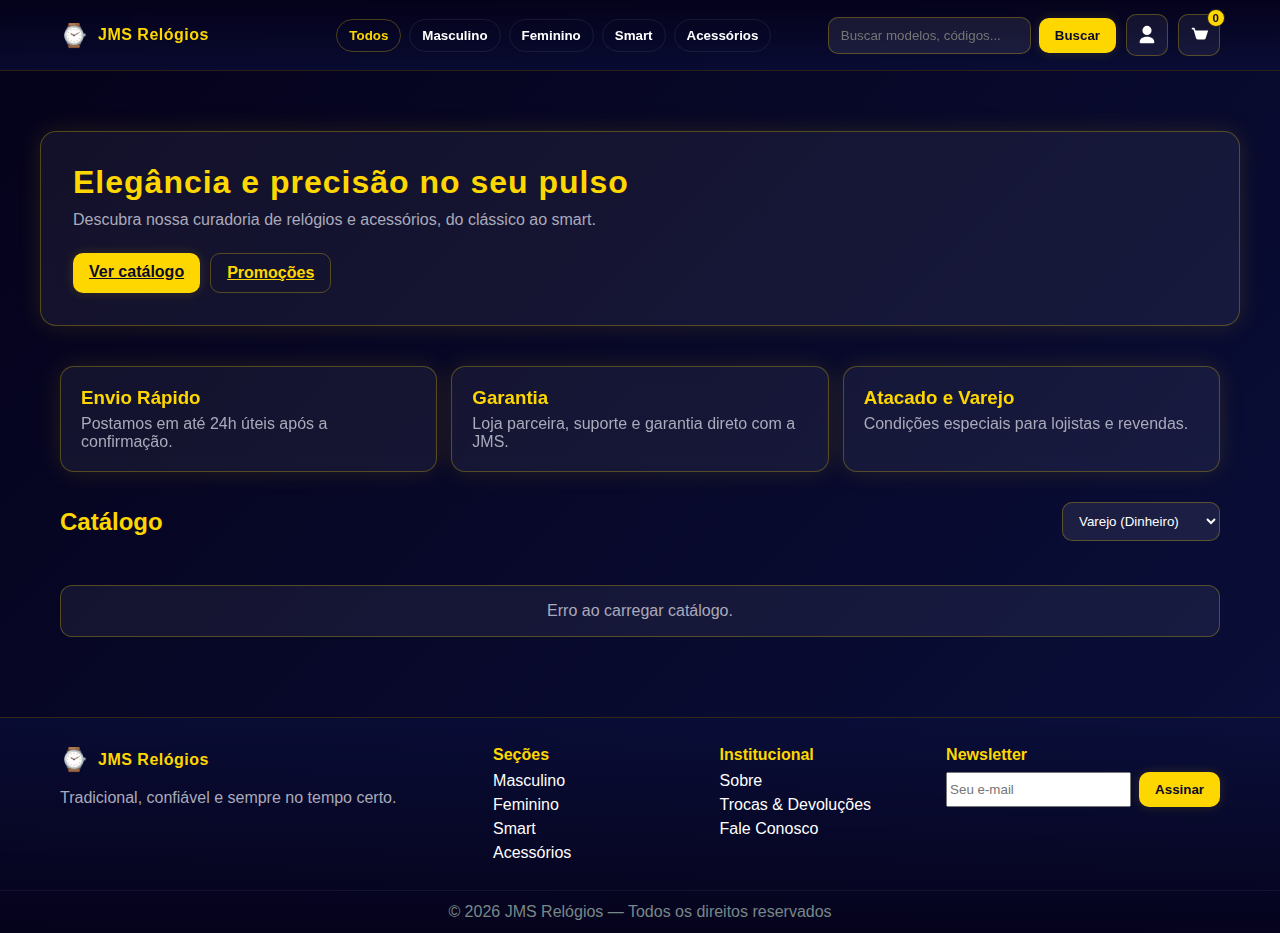
<file: index.html>
<!DOCTYPE html>
<html lang="pt-BR">
<head>
  <meta charset="UTF-8" />
  <meta name="viewport" content="width=device-width, initial-scale=1.0"/>
  <title>JMS Relógios — Catálogo</title>
  <link rel="stylesheet" href="css/store.css"/>
</head>
<body>
  <!-- Header -->
  <header class="site-header">
    <div class="header-inner">
      <a href="/" class="brand">
        <span class="brand-mark">⌚</span>
        <span class="brand-name">JMS Relógios</span>
      </a>

      <nav class="main-nav" aria-label="Seções">
        <button class="nav-link" data-section="todos" aria-current="page">Todos</button>
        <button class="nav-link" data-section="masculino">Masculino</button>
        <button class="nav-link" data-section="feminino">Feminino</button>
        <button class="nav-link" data-section="smart">Smart</button>
        <button class="nav-link" data-section="acessorios">Acessórios</button>
      </nav>

      <div class="header-actions">
        <div class="search">
          <input id="searchInput" type="search" placeholder="Buscar modelos, códigos..." aria-label="Buscar"/>
          <button id="searchBtn" class="btn-gold">Buscar</button>
        </div>

        <button class="icon-btn" id="btnAccount" title="Minha conta" aria-label="Minha conta">
          <!-- user icon -->
          <svg viewBox="0 0 24 24" width="22" height="22" fill="currentColor" aria-hidden="true">
            <path d="M12 12a5 5 0 1 0-5-5 5 5 0 0 0 5 5Zm0 2c-5.33 0-8 2.67-8 6a1 1 0 0 0 1 1h14a1 1 0 0 0 1-1c0-3.33-2.67-6-8-6Z"/>
          </svg>
        </button>

        <button class="icon-btn cart" id="btnCart" title="Carrinho" aria-label="Carrinho">
          <!-- cart icon -->
          <svg viewBox="0 0 24 24" width="22" height="22" fill="currentColor" aria-hidden="true">
            <path d="M7 4h-2a1 1 0 0 0 0 2h1l2.68 9.39A2 2 0 0 0 10.6 17h6.78a2 2 0 0 0 1.92-1.44L22 7H8.21"/>
          </svg>
          <span id="cartQty" class="badge">0</span>
        </button>
      </div>
    </div>
  </header>

  <!-- Hero / Seções iniciais -->
  <section class="hero">
    <div class="hero-content">
      <h1>Elegância e precisão no seu pulso</h1>
      <p>Descubra nossa curadoria de relógios e acessórios, do clássico ao smart.</p>
      <div class="hero-cta">
        <a href="#catalogo" class="btn-gold">Ver catálogo</a>
        <a href="#" class="btn-ghost">Promoções</a>
      </div>
    </div>
  </section>

  <!-- Destaques rápidos -->
  <section class="highlights">
    <article class="card-glass">
      <h3>Envio Rápido</h3>
      <p>Postamos em até 24h úteis após a confirmação.</p>
    </article>
    <article class="card-glass">
      <h3>Garantia</h3>
      <p>Loja parceira, suporte e garantia direto com a JMS.</p>
    </article>
    <article class="card-glass">
      <h3>Atacado e Varejo</h3>
      <p>Condições especiais para lojistas e revendas.</p>
    </article>
  </section>

  <!-- Catálogo -->
  <main id="catalogo" class="catalog">
    <div class="catalog-head">
      <h2>Catálogo</h2>
      <span id="resultCount" class="muted"></span>
      <div class="filters">
        <select id="priceMode" class="select">
          <option value="varejo-dinheiro">Varejo (Dinheiro)</option>
          <option value="varejo-cartao">Varejo (Cartão)</option>
          <option value="atacado-dinheiro">Atacado (Dinheiro)</option>
          <option value="atacado-cartao">Atacado (Cartão)</option>
        </select>
      </div>
    </div>

    <div id="gridProdutos" class="grid"></div>
    <div id="emptyState" class="empty hidden">
      Nada encontrado. Tente outro termo ou seção.
    </div>
  </main>

  <!-- Footer -->
  <footer class="site-footer">
    <div class="footer-grid">
      <div class="footer-brand">
        <div class="brand">
          <span class="brand-mark">⌚</span>
          <span class="brand-name">JMS Relógios</span>
        </div>
        <p class="muted">Tradicional, confiável e sempre no tempo certo.</p>
      </div>

      <div>
        <h4>Seções</h4>
        <ul class="footer-list">
          <li><a href="#" data-section="masculino" class="footer-link">Masculino</a></li>
          <li><a href="#" data-section="feminino" class="footer-link">Feminino</a></li>
          <li><a href="#" data-section="smart" class="footer-link">Smart</a></li>
          <li><a href="#" data-section="acessorios" class="footer-link">Acessórios</a></li>
        </ul>
      </div>

      <div>
        <h4>Institucional</h4>
        <ul class="footer-list">
          <li><a href="#" class="footer-link">Sobre</a></li>
          <li><a href="#" class="footer-link">Trocas & Devoluções</a></li>
          <li><a href="#" class="footer-link">Fale Conosco</a></li>
        </ul>
      </div>

      <div>
        <h4>Newsletter</h4>
        <form id="newsForm" class="newsletter">
          <input type="email" placeholder="Seu e-mail" aria-label="Seu e-mail" required/>
          <button class="btn-gold" type="submit">Assinar</button>
        </form>
      </div>
    </div>

    <div class="footer-bottom">
      © <span id="year"></span> JMS Relógios — Todos os direitos reservados
    </div>
  </footer>

  <script src="js/store.js"></script>
</body>
</html>
</file>
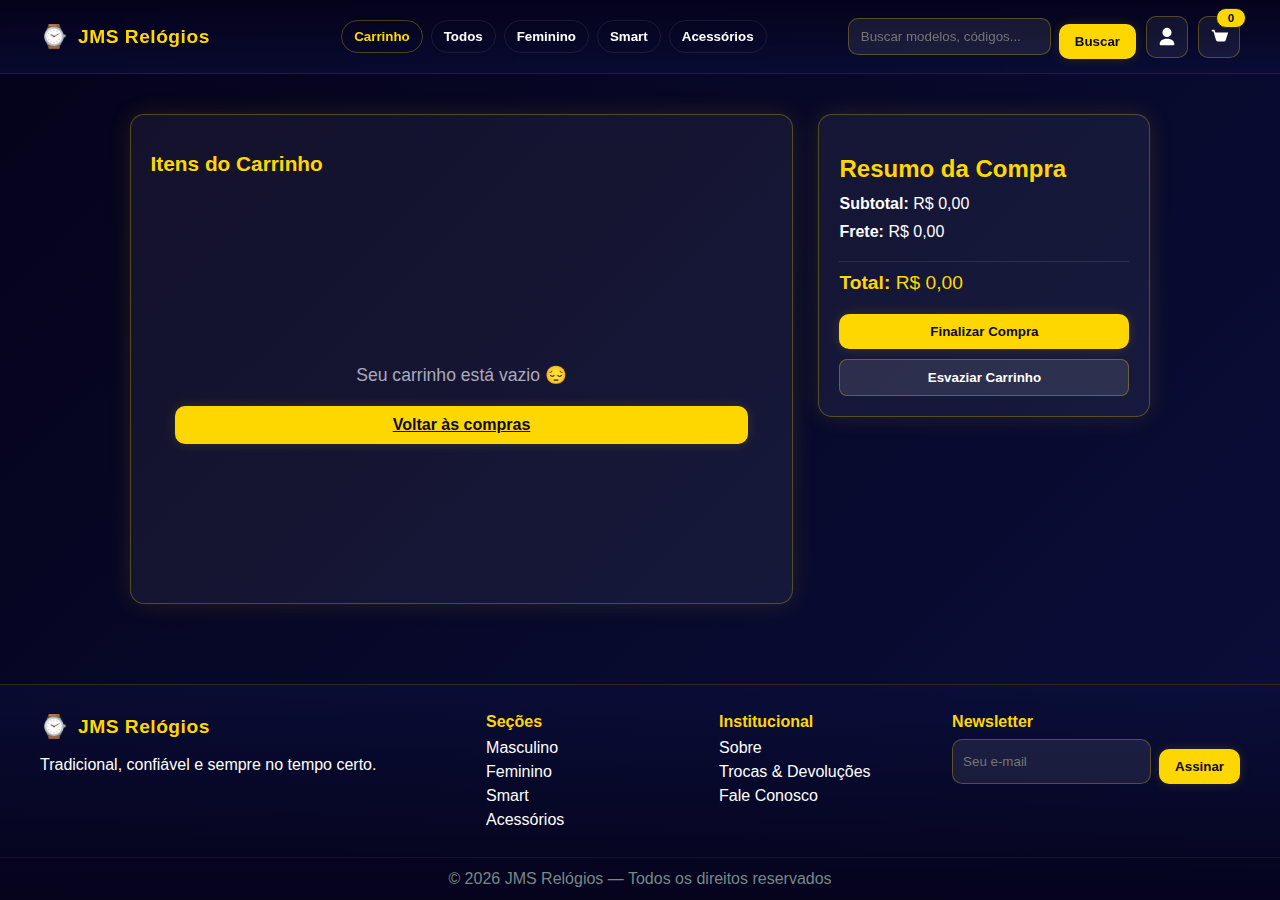
<file: carrinho.html>
<!DOCTYPE html>
<html lang="pt-BR">
<head>
  <meta charset="UTF-8" />
  <meta name="viewport" content="width=device-width, initial-scale=1.0"/>
  <title>Meu Carrinho — JMS Relógios</title>
  <link rel="stylesheet" href="css/carrinho.css"/>
  <script src="https://sdk.mercadopago.com/js/v2"></script>
</head>
<body>

  <!-- ======== HEADER (MESMO DO CATÁLOGO) ======== -->
  <header class="site-header">
    <div class="header-inner">
      <a href="index.html" class="brand">
        <span class="brand-mark">⌚</span>
        <span class="brand-name">JMS Relógios</span>
      </a>

      <nav class="main-nav" aria-label="Seções">
        <button class="nav-link" data-section="todos" aria-current="page">Carrinho</button>
        <button class="nav-link" data-section="masculino"><a href="index.html">Todos</a></button>
        <button class="nav-link" data-section="feminino">Feminino</button>
        <button class="nav-link" data-section="smart">Smart</button>
        <button class="nav-link" data-section="acessorios">Acessórios</button>
      </nav>

      <div class="header-actions">
        <div class="search">
          <input id="searchInput" type="search" placeholder="Buscar modelos, códigos..." aria-label="Buscar"/>
          <button id="searchBtn" class="btn-gold">Buscar</button>
        </div>

        <button class="icon-btn" id="btnAccount" title="Minha conta" aria-label="Minha conta">
          <svg viewBox="0 0 24 24" width="22" height="22" fill="currentColor" aria-hidden="true">
            <path d="M12 12a5 5 0 1 0-5-5 5 5 0 0 0 5 5Zm0 2c-5.33 0-8 2.67-8 6a1 1 0 0 0 1 1h14a1 1 0 0 0 1-1c0-3.33-2.67-6-8-6Z"/>
          </svg>
        </button>

        <button class="icon-btn cart" id="btnCart" title="Carrinho" aria-label="Carrinho">
          <svg viewBox="0 0 24 24" width="22" height="22" fill="currentColor" aria-hidden="true">
            <path d="M7 4h-2a1 1 0 0 0 0 2h1l2.68 9.39A2 2 0 0 0 10.6 17h6.78a2 2 0 0 0 1.92-1.44L22 7H8.21"/>
          </svg>
          <span id="cartQty" class="badge">0</span>
        </button>
      </div>
    </div>
  </header>

  <!-- ======== CONTEÚDO DO CARRINHO ======== -->
  <main class="cart-container">
    <!-- LISTA DE ITENS -->
    <section class="cart-left">
      <h2 class="cart-title">Itens do Carrinho</h2>
      <div id="cartList" class="cart-list"></div>

      <div id="cartEmpty" class="cart-empty hidden">
        <p>Seu carrinho está vazio 😔</p>
        <a href="index.html" class="btn-gold">Voltar às compras</a>
      </div>

      <div class="back-shop">
        <a href="index.html" class="btn-ghost">← Continuar Comprando</a>
      </div>
    </section>

    <!-- RESUMO E FRETE -->
    <aside class="cart-summary">
      <h2>Resumo da Compra</h2>

      <div class="frete-section">
        <h3>Calcular Frete</h3>
        <input type="text" id="cepInput" placeholder="Digite seu CEP" maxlength="9">
        <button id="btnFrete" class="btn-gold small">Calcular</button>
        <p id="freteInfo" class="muted"></p>
      </div>

      <p><strong>Subtotal:</strong> <span id="subtotal">R$ 0,00</span></p>
      <p><strong>Frete:</strong> <span id="frete">R$ 0,00</span></p>
      <p class="total"><strong>Total:</strong> <span id="total">R$ 0,00</span></p>

      <button id="finalizarCompra" class="btn-gold">Finalizar Compra</button>
      <button id="limparCarrinho" class="btn-ghost">Esvaziar Carrinho</button>
    </aside>
  </main>

  <!-- ESCOLHA DE ENTREGA OU RETIRADA -->
<section id="tipoEntregaSection" class="entrega-section" style="display: none;">
  <div class="sessEntre">
    <h2>Escolha o Tipo de Recebimento</h2>
    <p>Selecione uma das opções abaixo:</p>

    <div class="opcoes-entrega">
      <button id="btnEntregaDomicilio" class="btn-gold">🚚 Entrega em Domicílio<br><small>(possui custo de frete)</small></button>
      <button id="btnRetirarLoja" class="btn-ghost">🏬 Retirar na Loja<br><small>(grátis)</small></button>
    </div>
  </div>
</section>


<!-- NOVA DIV DE ENDEREÇO COMPLETA -->
<section id="enderecoSection" class="endereco-section" style="display: none;">
  <h2>Endereço de Entrega</h2>

  <form id="formEndereco">
    <!-- CEP -->
    <div class="form-group">
      <label for="enderecoCep">CEP</label>
      <input type="text" id="enderecoCep" readonly>
    </div>

    <!-- Nome e Telefone -->
    <div class="form-row">
      <div class="form-group half">
        <label for="enderecoNome">Nome</label>
        <input type="text" id="enderecoNome" placeholder="Nome completo" required>
      </div>

      <div class="form-group half">
        <label for="enderecoTelefone">Telefone</label>
        <input type="tel" id="enderecoTelefone" placeholder="(DDD) 99999-9999" maxlength="15" required>
      </div>
    </div>

    <!-- Rua e Número -->
    <div class="form-row">
      <div class="form-group half">
        <label for="enderecoRua">Rua</label>
        <input type="text" id="enderecoRua" readonly>
      </div>

      <div class="form-group half">
        <label for="enderecoNumero">Número</label>
        <input type="text" id="enderecoNumero" placeholder="Ex: 123" required>
      </div>
    </div>

    <!-- Bairro e Cidade -->
    <div class="form-row">
      <div class="form-group half">
        <label for="enderecoBairro">Bairro</label>
        <input type="text" id="enderecoBairro" readonly>
      </div>

      <div class="form-group half">
        <label for="enderecoCidade">Cidade</label>
        <input type="text" id="enderecoCidade" readonly>
      </div>
    </div>

    <!-- Estado e Complemento -->
    <div class="form-row">
      <div class="form-group half">
        <label for="enderecoEstado">Estado</label>
        <input type="text" id="enderecoEstado" readonly>
      </div>

      <div class="form-group half">
        <label for="enderecoComplemento">Complemento</label>
        <input type="text" id="enderecoComplemento" placeholder="Apartamento, bloco, referência..." required>
      </div>
    </div>

    <button type="button" id="confirmarEndereco" class="btn-gold">Confirmar Endereço</button>
  </form>
</section>

<!-- FORMA DE PAGAMENTO -->
<section id="pagamentoSection" class="pagamento-section" style="display:none;">
  <div class="pagDiv">
 <h2>💳 Escolha a Forma de Pagamento</h2>
  <p class="pagamento-sub">Selecione uma opção para ver o valor final.</p>

  <div class="pagamento-opcoes">
    <label class="pay-option" data-method="pix" tabindex="0">
      <input type="radio" name="formaPagamento" id="payPix" value="pix" />
      <div class="pay-icon">⚡</div>
      <div class="pay-title">PIX à vista</div>
      <div class="pay-desc">Confirmação rápida</div>
    </label>

    <label class="pay-option" data-method="cartao" tabindex="0">
      <input type="radio" name="formaPagamento" id="payCartao" value="cartao" />
      <div class="pay-icon">💳</div>
      <div class="pay-title">Cartão de crédito</div>
      <div class="pay-desc">Parcelamento em até 12x*</div>
    </label>
  </div>

  <div id="boxParcelas" class="parcelas" style="display:none;">
    <label for="selectParcelas">Parcelar em:</label>
    <select id="selectParcelas">
      <option value="1">1x (à vista no cartão)</option>
      <option value="2">2x</option>
      <option value="3">3x</option>
      <option value="4">4x</option>
    </select>
    <p id="previewParcelas" class="muted"></p>
  </div>

  <div class="pagamento-total">
    <p><strong>Total a pagar:</strong> <span id="totalPagamento">—</span></p>
  </div>

  <div class="pagamento-actions">
    <button id="confirmarPagamento" class="btn-gold" disabled>Continuar para Resumo</button>
    <small class="muted">*Simulação de parcelas sem juros (exibição). Cobrança real ocorre no gateway.</small>
  </div>
  </div>

</section>

<!-- RESUMO FINAL DO PEDIDO -->
<!-- RESUMO FINAL DO PEDIDO -->
<section id="resumoPedidoSection" class="resumo-section" style="display: none;">
  <h2>📦 Resumo do Pedido</h2>

  <div id="resumoDadosCliente" class="resumo-box"></div>
  <div id="resumoEndereco" class="resumo-box"></div>
  <div id="resumoPagamento" class="resumo-box"></div>
  <div id="resumoItens" class="resumo-box"></div>

  <p class="resumo-total"><strong>Total Final:</strong> <span id="resumoTotal"></span></p>

  <!-- 🔹 NOVO CAMPO DE TELEFONE -->
  <div class="form-group resumo-box">
    <label for="telefoneResumo"><strong>📞 Telefone para Contato</strong></label>
    <input type="tel" id="telefoneResumo" placeholder="(DDD) 99999-9999" maxlength="15" required style="padding:10px; border-radius:8px; width:100%; border:1px solid rgba(255,255,255,0.2); background:#0b0b0b; color:#fff;">
    <p id="telefoneAviso" style="color:#ff6666; font-size:0.9rem; display:none; margin-top:4px;">Digite um número válido</p>
  </div>

  <button id="btnConcluirPedido" type="button" class="btn-gold" disabled>Concluir Pedido</button>
</section>

<div id="wallet_container"></div>


  <!-- ======== FOOTER (MESMO DO CATÁLOGO) ======== -->
  <footer class="site-footer">
    <div class="footer-grid">
      <div class="footer-brand">
        <div class="brand">
          <span class="brand-mark">⌚</span>
          <span class="brand-name">JMS Relógios</span>
        </div>
        <p class="muted">Tradicional, confiável e sempre no tempo certo.</p>
      </div>

      <div>
        <h4>Seções</h4>
        <ul class="footer-list">
          <li><a href="#" data-section="masculino" class="footer-link">Masculino</a></li>
          <li><a href="#" data-section="feminino" class="footer-link">Feminino</a></li>
          <li><a href="#" data-section="smart" class="footer-link">Smart</a></li>
          <li><a href="#" data-section="acessorios" class="footer-link">Acessórios</a></li>
        </ul>
      </div>

      <div>
        <h4>Institucional</h4>
        <ul class="footer-list">
          <li><a href="#" class="footer-link">Sobre</a></li>
          <li><a href="#" class="footer-link">Trocas & Devoluções</a></li>
          <li><a href="#" class="footer-link">Fale Conosco</a></li>
        </ul>
      </div>

      <div>
        <h4>Newsletter</h4>
        <form id="newsForm" class="newsletter">
          <input type="email" placeholder="Seu e-mail" aria-label="Seu e-mail" required/>
          <button class="btn-gold" type="submit">Assinar</button>
        </form>
      </div>
    </div>

    <div class="footer-bottom">
      © <span id="year"></span> JMS Relógios — Todos os direitos reservados
    </div>
  </footer>

  <script src="js/carrinho.js"></script>
</body>
</html>
</file>
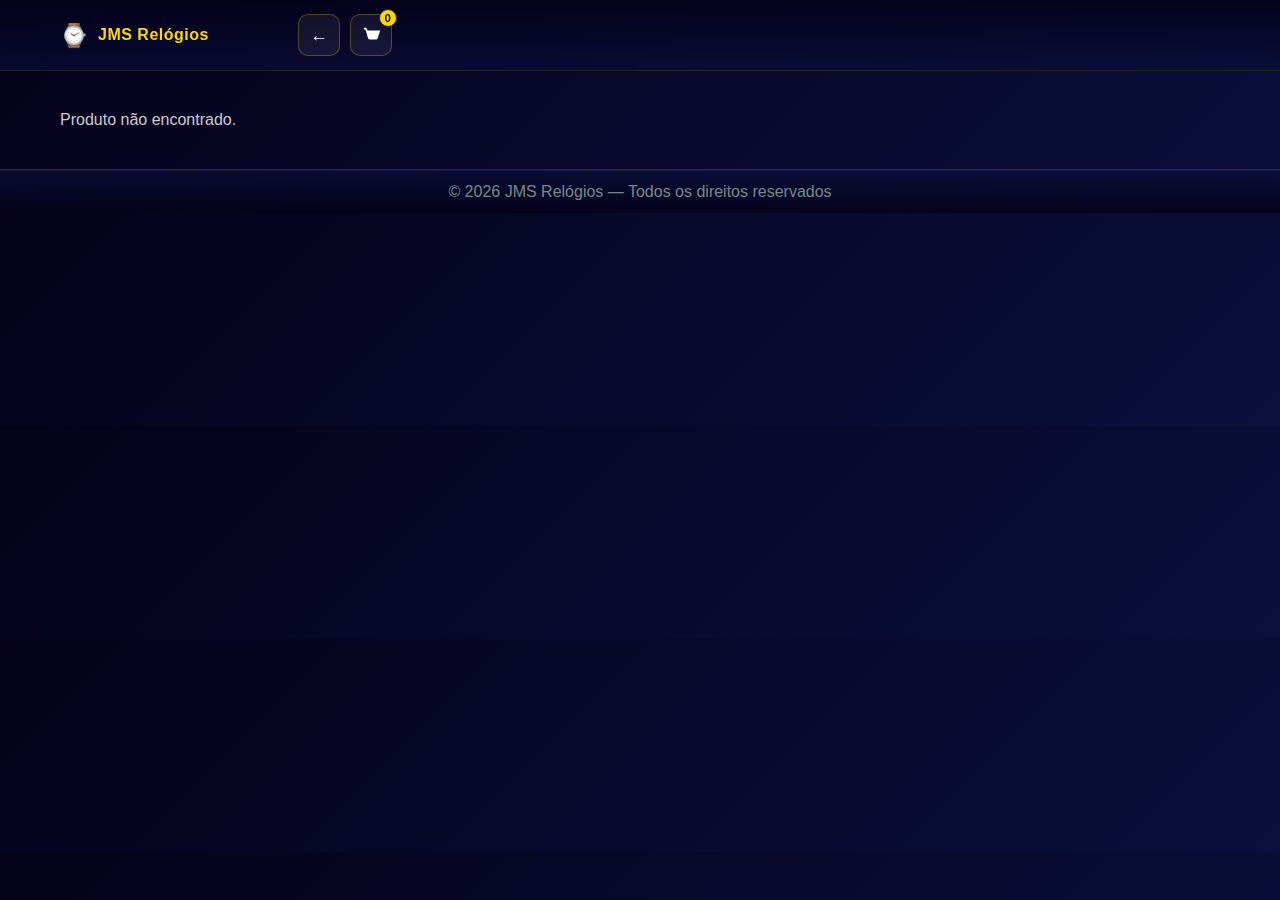
<file: product.html>
<!DOCTYPE html>
<html lang="pt-BR">
<head>
  <meta charset="UTF-8" />
  <meta name="viewport" content="width=device-width, initial-scale=1.0"/>
  <title>Produto - JMS Relógios</title>
  <link rel="stylesheet" href="css/store.css">
</head>
<body>
  <!-- Header -->
  <header class="site-header">
    <div class="header-inner">
      <a href="index.html" class="brand">
        <span class="brand-mark">⌚</span>
        <span class="brand-name">JMS Relógios</span>
      </a>

      <div class="header-actions">
        <button class="icon-btn" id="btnBack" title="Voltar" aria-label="Voltar">←</button>
        <button class="icon-btn cart" id="btnCart" title="Carrinho" aria-label="Carrinho">
          <svg viewBox="0 0 24 24" width="22" height="22" fill="currentColor" aria-hidden="true">
            <path d="M7 4h-2a1 1 0 0 0 0 2h1l2.68 9.39A2 2 0 0 0 10.6 17h6.78a2 2 0 0 0 1.92-1.44L22 7H8.21"/>
          </svg>
          <span id="cartQty" class="badge">0</span>
        </button>
      </div>
    </div>
  </header>

  <!-- Produto -->
  <main class="product-page">
    <section class="product-view">
      <div class="product-img">
        <img id="productImage" src="" alt="Imagem do produto">
      </div>

      <div class="product-info">
        <h1 id="productName"></h1>
        <div class="code" id="productCode"></div>

        <div id="rating" class="rating">⭐⭐⭐⭐☆ <span class="muted">(45 avaliações)</span></div>

        <p id="productDesc" class="description"></p>
        <button id="toggleDesc" class="btn-ghost small">Ver mais</button>

        <div class="price-box">
          <h3>💰 Preço</h3>
          <p><strong>Varejo:</strong> <span id="priceVarejo"></span></p>
          <p><strong>Atacado:</strong> <span id="priceAtacado"></span></p>
          <small class="muted">Acima de <strong>5 unidades</strong> sai preço de atacado.</small>
        </div>

        <div class="actions">
          <label>Quantidade</label>
          <input type="number" id="qtyInput" value="1" min="1" max="99">
          <button id="addToCart" class="btn-gold">Adicionar ao Carrinho</button>
        </div>
      </div>
    </section>

    <!-- Info adicional -->
    <section class="extra-info">
      <h2>Detalhes Técnicos</h2>
      <ul>
        <li>Marca: JMS</li>
        <li>Garantia: 12 meses</li>
        <li>Disponibilidade: Imediata</li>
        <li>Envio: Correios e Transportadora</li>
      </ul>
    </section>

    <!-- Produtos relacionados -->
    <section class="related">
      <h2>Você também pode gostar</h2>
      <div id="relatedGrid" class="grid"></div>
    </section>
  </main>

  <footer class="site-footer">
    <div class="footer-bottom">
      © <span id="year"></span> JMS Relógios — Todos os direitos reservados
    </div>
  </footer>

  <script src="js/product.js"></script>
</body>
</html>
</file>
<file: css/store.css>
/* ======== BASE inspirada no seu login ======== */
:root{
  --bg1:#05021a; --bg2:#0a0f3b;
  --gold:#FFD700; --gold-2:#ffea00;
  --text:#fff; --muted:#aab; --card:rgba(255,255,255,0.06);
  --border:rgba(255,215,0,0.28);
  --shadow:0 0 25px rgba(255,215,0,0.12);
}

*{box-sizing:border-box}
body{
  font-family:"Poppins",sans-serif;
  background:linear-gradient(135deg,var(--bg1),var(--bg2));
  color:var(--text);
  margin:0;
}

/* Reutilizáveis */
.btn-gold{
  background:var(--gold); color:#0b0b2b;
  border:none; border-radius:10px; padding:10px 16px;
  font-weight:700; cursor:pointer; transition:.25s;
  box-shadow:0 0 12px rgba(255,215,0,.15);
}
.btn-gold:hover{ background:var(--gold-2); transform:translateY(-1px) }
.btn-ghost{
  background:transparent; color:var(--gold); border:1px solid var(--border);
  border-radius:10px; padding:10px 16px; font-weight:600; cursor:pointer; transition:.25s;
}
.btn-ghost:hover{ background:rgba(255,255,255,.06) }

.icon-btn{
  background:rgba(255,255,255,.06);
  border:1px solid var(--border);
  color:var(--text);
  width:42px;height:42px;border-radius:10px;display:grid;place-items:center;
  cursor:pointer; transition:.2s;
}
.icon-btn:hover{ transform:translateY(-1px); background:rgba(255,255,255,.1) }

.badge{
  position:absolute; top:-6px; right:-6px; min-width:18px; height:18px;
  background:var(--gold); color:#0b0b2b; border-radius:999px; font-size:.72rem;
  display:grid; place-items:center; padding:0 5px; font-weight:800; border:1px solid #222;
}

.select, .search input{
  background:rgba(255,255,255,.08); border:1px solid var(--border);
  color:var(--text); border-radius:10px; padding:10px 12px; outline:none;
}
.select:focus, .search input:focus{ box-shadow:0 0 6px var(--gold) }

.card-glass{
  background:var(--card); backdrop-filter:blur(6px);
  border:1px solid var(--border); border-radius:14px; padding:20px;
  box-shadow:var(--shadow);
}

/* ======== HEADER ======== */
.site-header{
  position:sticky; top:0; z-index:1000;
  background:linear-gradient(180deg, rgba(5,2,26,.9), rgba(10,15,59,.6));
  border-bottom:1px solid rgba(255,215,0,.15);
  backdrop-filter:blur(10px);
}
.header-inner{
  max-width:1200px; margin:auto; padding:14px 20px;
  display:grid; grid-template-columns:220px 1fr auto; gap:18px; align-items:center;
}
.brand{ display:flex; align-items:center; gap:10px; text-decoration:none; color:var(--text) }
.brand-mark{ font-size:1.4rem }
.brand-name{ font-weight:800; letter-spacing:.5px; color:var(--gold) }

.main-nav{ display:flex; gap:8px; justify-content:center; flex-wrap:wrap }
.nav-link{
  background:transparent; color:#fff; border:1px solid rgba(255,255,255,.08);
  padding:8px 12px; border-radius:999px; cursor:pointer; transition:.2s; font-weight:600;
}
.nav-link[aria-current="page"], .nav-link:hover{ border-color:var(--border); color:var(--gold) }

.header-actions{ display:flex; align-items:center; gap:10px; position:relative }
.search{ display:flex; gap:8px; align-items:center }
.cart{ position:relative }

/* ======== HERO ======== */
.hero{
  padding:60px 20px 30px;
}
.hero-content{
  max-width:1200px; margin:auto;
  background:var(--card); border:1px solid var(--border); border-radius:16px;
  padding:32px; box-shadow:var(--shadow);
  display:grid; gap:10px;
}
.hero h1{ margin:0; font-size:2rem; color:var(--gold); letter-spacing:1px }
.hero p{ color:var(--muted); margin:0 0 8px }
.hero-cta{ display:flex; gap:10px; margin-top:6px; flex-wrap:wrap }

/* ======== HIGHLIGHTS ======== */
.highlights{
  max-width:1200px; margin:10px auto 30px; padding:0 20px;
  display:grid; grid-template-columns:repeat(3,1fr); gap:14px;
}
.highlights h3{ margin:0 0 6px; color:var(--gold) }
.highlights p{ margin:0; color:var(--muted) }

/* ======== CATÁLOGO ======== */
.catalog{ max-width:1200px; margin:auto; padding:0 20px 60px }
.catalog-head{
  display:flex; align-items:center; gap:12px; margin:10px 0 14px;
}
.catalog h2{ color:var(--gold); margin:0 }
.muted{ color:var(--muted) }
.filters{ margin-left:auto }

.grid{
  display:grid; grid-template-columns:repeat(4,1fr); gap:14px;
}
.card-product{
  background:var(--card); border:1px solid var(--border); border-radius:14px;
  box-shadow:var(--shadow); overflow:hidden; display:flex; flex-direction:column;
}
.card-media{
  aspect-ratio: 4/3; background:#0d123c; display:grid; place-items:center;
}
.card-media img{ width:100%; height:100%; object-fit:cover }
.card-body{ padding:14px; display:grid; gap:6px }
.code{ font-size:.78rem; color:var(--muted) }
.price{ font-weight:800 }
.line{ height:1px; background:rgba(255,255,255,.08); margin:6px 0 }
.card-actions{ display:flex; gap:8px; }
.btn-small{ padding:8px 10px; border-radius:8px; border:1px solid var(--border); background:transparent; color:#fff; cursor:pointer }
.btn-small:hover{ background:rgba(255,255,255,.06) }

.empty{
  margin:30px auto 0; text-align:center; color:var(--muted);
  background:var(--card); border:1px solid var(--border); padding:16px; border-radius:12px;
}
.hidden{ display:none }

/* ======== FOOTER ======== */
.site-footer{
  border-top:1px solid rgba(255,215,0,.18);
  background:linear-gradient(180deg, rgba(10,15,59,.6), rgba(5,2,26,.9));
  margin-top:20px;
}
.footer-grid{
  max-width:1200px; margin:auto; padding:28px 20px;
  display:grid; grid-template-columns:2fr 1fr 1fr 1.2fr; gap:20px;
}
.footer-grid h4{ color:var(--gold); margin:0 0 8px }
.footer-list{ list-style:none; padding:0; margin:0; display:grid; gap:6px }
.footer-link{ color:#fff; text-decoration:none }
.footer-link:hover{ color:var(--gold) }
.newsletter{ display:flex; gap:8px }
.newsletter input{ flex:1 }

.footer-bottom{
  text-align:center; color:#788; padding:12px 20px; border-top:1px solid rgba(255,255,255,.06);
}

/* ======== RESPONSIVO ======== */
@media (max-width: 1024px){
  .grid{ grid-template-columns:repeat(3,1fr) }
  .footer-grid{ grid-template-columns:1fr 1fr; }
}
@media (max-width: 720px){
  .header-inner{ grid-template-columns:1fr; gap:12px }
  .main-nav{ justify-content:flex-start; overflow:auto; }
  .highlights{ grid-template-columns:1fr; }
  .grid{ grid-template-columns:repeat(2,1fr) }
}
@media (max-width: 480px){
  .grid{ grid-template-columns:1fr }
}


/* ======== PÁGINA DE PRODUTO ======== */
.product-page{
  max-width:1200px; margin:40px auto; padding:0 20px;
}
.product-view{
  display:grid; grid-template-columns:1fr 1fr; gap:40px;
  background:var(--card); border:1px solid var(--border);
  border-radius:16px; box-shadow:var(--shadow); padding:30px;
}
.product-img img{
  width:100%; border-radius:12px; object-fit:cover;
  box-shadow:0 0 20px rgba(255,215,0,.1);
}
.product-info h1{ color:var(--gold); margin-bottom:6px; }
.product-info .code{ color:var(--muted); margin-bottom:14px; font-size:.9rem; }
.description{ color:var(--muted); white-space:pre-line; line-height:1.5; margin-bottom:20px; }
.price-box{ background:rgba(255,255,255,.05); padding:14px; border-radius:10px; margin-bottom:20px; }
.price-box h3{ margin:0 0 8px; color:var(--gold) }
.price-box p{ margin:4px 0; }
.actions{ display:flex; align-items:center; gap:12px; flex-wrap:wrap; }
.actions input{
  width:80px; text-align:center; border-radius:10px;
  background:rgba(255,255,255,.1); border:1px solid var(--border);
  color:var(--text); padding:8px;
}
#btnBack{ font-weight:800; font-size:1.1em; }
@media(max-width:768px){
  .product-view{ grid-template-columns:1fr; }
}

/* ======== MAIS CONTEÚDO P/ PÁGINA DE PRODUTO ======== */
.description {
  max-height: 160px;
  overflow: hidden;
  transition: max-height .4s ease;
  position: relative;
}
.description.expanded {
  max-height: 1000px;
}
.btn-ghost.small {
  background: none;
  color: var(--gold);
  border: 1px solid var(--gold);
  font-size: .9em;
  padding: 5px 10px;
  border-radius: 6px;
  margin-top: 10px;
  margin-bottom: 10px;
  cursor: pointer;
  transition: .3s;
}
.btn-ghost.small:hover { background: var(--gold); color: #000; }

.rating {
  margin-bottom: 10px;
  font-size: 1rem;
  color: gold;
}
.social-share { margin-top: 20px; }
.social-share p { margin: 0 0 5px; color: var(--muted); }
.social-share button {
  background: rgba(255,255,255,.1);
  color: white;
  border: 1px solid var(--border);
  border-radius: 6px;
  margin-right: 5px;
  padding: 6px 10px;
  cursor: pointer;
  transition: all .3s;
}
.social-share button:hover { background: var(--gold); color: #000; }

.extra-info, .related {
  margin-top: 40px;
  background: rgba(255,255,255,.04);
  border: 1px solid var(--border);
  border-radius: 14px;
  padding: 25px;
}
.extra-info ul { list-style: none; padding: 0; margin: 0; color: #ccc; }
.extra-info li { margin: 5px 0; }
.related h2 { margin-bottom: 15px; color: var(--gold); }
.related .grid { display: grid; gap: 15px; grid-template-columns: repeat(auto-fit,minmax(160px,1fr)); }
.related .card-product { background: rgba(255,255,255,.05); padding: 10px; border-radius: 8px; text-align: center; }
.related .card-product img { width: 100%; border-radius: 8px; }
</file>
<file: css/carrinho.css>
body {
  font-family: "Poppins", sans-serif;
  background: linear-gradient(135deg, #05021a, #0a0f3b);
  color: white;
  margin: 0;
  min-height: 100vh;
  display: flex;
  flex-direction: column;
}

.cart-header {
  background: rgba(255, 255, 255, 0.05);
  border-bottom: 1px solid rgba(255, 215, 0, 0.3);
  padding: 15px 30px;
  backdrop-filter: blur(6px);
}

.header-inner {
  display: flex;
  align-items: center;
  justify-content: space-between;
}

.brand {
  text-decoration: none;
  color: #FFD700;
  font-weight: bold;
  font-size: 1.2em;
  display: flex;
  align-items: center;
  gap: 6px;
}

.cart-container {
  display: flex;
  flex: 1;
  padding: 30px;
  gap: 25px;
}

.cart-list {
  flex: 2;
  background: rgba(255, 255, 255, 0.05);
  border-radius: 12px;
  border: 1px solid rgba(255, 215, 0, 0.25);
  padding: 20px;
  box-shadow: 0 0 20px rgba(255, 215, 0, 0.1);
}

.cart-item {
  display: flex;
  align-items: center;
  gap: 20px;
  padding: 15px 0;
  border-bottom: 1px solid rgba(255, 255, 255, 0.1);
}

.cart-item img {
  width: 90px;
  height: 90px;
  object-fit: cover;
  border-radius: 8px;
  border: 1px solid rgba(255, 215, 0, 0.2);
}

.cart-item-info {
  flex: 1;
}

.cart-item-info h3 {
  color: #FFD700;
  font-size: 1em;
  margin: 0;
}

.cart-item-info p {
  font-size: 0.9em;
  color: #ccc;
}

.cart-item-actions {
  display: flex;
  align-items: center;
  gap: 8px;
}

.qty-btn {
  background: rgba(255, 255, 255, 0.1);
  color: #FFD700;
  border: 1px solid rgba(255, 215, 0, 0.3);
  border-radius: 6px;
  width: 28px;
  height: 28px;
  cursor: pointer;
}

.btn-remove {
  color: #ff6b6b;
  background: transparent;
  border: none;
  cursor: pointer;
}

.cart-summary {
  flex: 1;
  background: rgba(255, 255, 255, 0.07);
  border: 1px solid rgba(255, 215, 0, 0.3);
  border-radius: 12px;
  padding: 25px;
  box-shadow: 0 0 20px rgba(255, 215, 0, 0.1);
  height: fit-content;
}

.cart-summary h2 {
  color: #FFD700;
}

.cart-summary p {
  margin: 10px 0;
}

.cart-summary .total {
  font-size: 1.2em;
  margin-top: 20px;
  border-top: 1px solid rgba(255, 255, 255, 0.1);
  padding-top: 10px;
}

.btn-gold {
  width: 100%;
  background: #FFD700;
  color: #0b0b2b;
  padding: 10px 15px;
  border: none;
  border-radius: 8px;
  cursor: pointer;
  font-weight: bold;
  transition: all 0.3s ease;
  margin-top: 10px;
}

.btn-gold:hover {
  background: #ffea00;
}

.btn-ghost {
  width: 100%;
  background: rgba(255, 255, 255, 0.1);
  color: #fff;
  border: 1px solid rgba(255, 215, 0, 0.3);
  padding: 10px 15px;
  border-radius: 8px;
  cursor: pointer;
  font-weight: bold;
  margin-top: 10px;
  transition: all 0.3s ease;
}

.btn-ghost:hover {
  background: rgba(255, 255, 255, 0.2);
}

.cart-empty {
  text-align: center;
  padding: 40px;
  flex: 2;
  flex-direction: column;
  align-items: center;
  justify-content: center;
}

.cart-empty p {
  font-size: 1.1em;
  margin-bottom: 20px;
  color: #ccc;
}

.cart-footer {
  text-align: center;
  font-size: 0.85em;
  color: #777;
  padding: 20px 0;
  border-top: 1px solid rgba(255, 215, 0, 0.2);
}

.cart-title {
  color: #FFD700;
  margin-bottom: 15px;
  font-size: 1.3em;
}

.cart-left {
  flex: 2;
  display: flex;
  flex-direction: column;
}

.back-shop {
  margin-top: 25px;
  text-align: left;
}

/*Frete*/

.frete-section {
  margin-bottom: 20px;
  padding-bottom: 15px;
  border-bottom: 1px solid rgba(255,255,255,0.1);
}

.frete-section h3 {
  color: #FFD700;
  font-size: 1em;
  margin-bottom: 10px;
}

.frete-section input {
  width: 100%;
  padding: 10px;
  border-radius: 6px;
  border: 1px solid rgba(255,215,0,0.3);
  background: rgba(255,255,255,0.08);
  color: white;
  outline: none;
  font-family: "Poppins", sans-serif;
  margin-bottom: 10px;
}

.frete-section input:focus {
  background: rgba(255,255,255,0.12);
  box-shadow: 0 0 8px rgba(255,215,0,0.4);
}

.frete-section .small {
  width: 100%;
  padding: 8px;
  font-size: 0.9em;
}

.frete-section .muted {
  font-size: 0.85em;
  color: #bbb;
  margin-top: 5px;
}

.frete-opcao {
  display: flex;
  align-items: center;
  background: rgba(255, 255, 255, 0.05);
  border: 1px solid rgba(255, 215, 0, 0.2);
  border-radius: 8px;
  padding: 10px 12px;
  margin-top: 10px;
  transition: 0.3s ease;
}

.frete-opcao:hover {
  background: rgba(255, 255, 255, 0.08);
  border-color: #FFD700;
}

.frete-opcao input[type="radio"] {
  accent-color: #FFD700;
  margin-right: 12px;
  transform: scale(1.2);
  outline: none;
  box-shadow: none;
  appearance: none;
  -webkit-appearance: none;
  width: 18px;
  height: 18px;
  border: 2px solid rgba(255, 215, 0, 0.6);
  border-radius: 50%;
  background: transparent;
  cursor: pointer;
  position: relative;
  transition: 0.2s ease;
}

.frete-opcao input[type="radio"]:checked {
  background: radial-gradient(circle at center, #FFD700 40%, transparent 41%);
  border-color: #FFD700;
  box-shadow: 0 0 5px rgba(255, 215, 0, 0.5);
}

.frete-opcao input[type="radio"]:focus {
  outline: none;
  box-shadow: none;
}

.frete-opcao label {
  display: flex;
  flex-direction: column;
  cursor: pointer;
  width: 100%;
}

.frete-tipo {
  font-weight: bold;
  color: #FFD700;
}

.frete-prazo {
  font-size: 0.85em;
  color: #9f9f9f;
}

.frete-preco {
  margin-top: 5px;
  color: #fff;
  font-weight: bold;
}

.tag-rapido, .tag-barato {
  font-size: 0.75em;
  margin-left: 6px;
  padding: 2px 6px;
  border-radius: 5px;
}

.tag-rapido {
  background: #007bff;
  color: white;
}

.tag-barato {
  background: #ff6600;
  color: white;
}

.price-block {
  margin-top: 8px;
  background: rgba(255, 255, 255, 0.04);
  padding: 8px 10px;
  border-radius: 6px;
  border-left: 3px solid #FFD700;
}

.price-block p {
  margin: 4px 0;
  font-size: 0.85em;
  color: #ccc;
}

/* 💸 Verde para Dinheiro */
.preco-dinheiro {
  color: #6cff6c;
  font-weight: 600;
}

/* 💳 Azul para Cartão */
.preco-cartao {
  color: #4da6ff;
  font-weight: 600;
}

/* Dá um leve brilho dourado quando passa o mouse na área de preços */
.price-block:hover {
  box-shadow: 0 0 8px rgba(255, 215, 0, 0.3);
  transition: 0.3s;
}

.alerta-atacado {
  margin-top: 6px;
  font-size: 0.85em;
  color: #6cff6c;
  background: rgba(108, 255, 108, 0.08);
  padding: 6px 10px;
  border-radius: 6px;
  border-left: 3px solid #00cc66;
  font-weight: 600;
}

@import url('https://fonts.googleapis.com/css2?family=Poppins:wght@400;600;700&display=swap');

/* VARIÁVEIS */
:root{
  --bg1:#05021a; --bg2:#0a0f3b;
  --gold:#FFD700; --gold-2:#ffea00;
  --text:#fff; --muted:#aab; --card:rgba(255,255,255,0.06);
  --border:rgba(255,215,0,0.28);
  --shadow:0 0 25px rgba(255,215,0,0.12);
}

/* ======== HEADER (mesmo do catálogo) ======== */
.site-header{
  position:sticky; top:0; z-index:1000;
  background:linear-gradient(180deg, rgba(5,2,26,.9), rgba(10,15,59,.6));
  border-bottom:1px solid rgba(255,215,0,.15);
  backdrop-filter:blur(10px);
}
.header-inner{
  max-width:1200px; margin:auto; padding:14px 20px;
  display:grid; grid-template-columns:220px 1fr auto; gap:18px; align-items:center;
}
.brand{ display:flex; align-items:center; gap:10px; text-decoration:none; color:var(--text) }
.brand-mark{ font-size:1.4rem }
.brand-name{ font-weight:800; letter-spacing:.5px; color:var(--gold) }

.main-nav{ display:flex; gap:8px; justify-content:center; flex-wrap:wrap }
.nav-link{
  background:transparent; color:#fff; border:1px solid rgba(255,255,255,.08);
  padding:8px 12px; border-radius:999px; cursor:pointer; transition:.2s; font-weight:600;
}
.nav-link > a {
  text-decoration: none;
  color: white;
}
.nav-link[aria-current="page"], .nav-link:hover{ border-color:var(--border); color:var(--gold) }

.header-actions{ display:flex; align-items:center; gap:10px; position:relative }
.search{ display:flex; gap:8px; align-items:center }
.search input{
  background:rgba(255,255,255,.08); border:1px solid var(--border);
  color:var(--text); border-radius:10px; padding:10px 12px; outline:none;
}
.search input:focus{ box-shadow:0 0 6px var(--gold) }
.btn-gold{
  background:var(--gold); color:#0b0b2b;
  border:none; border-radius:10px; padding:10px 16px;
  font-weight:700; cursor:pointer; transition:.25s;
  box-shadow:0 0 12px rgba(255,215,0,.15);
}
.btn-gold:hover{ background:var(--gold-2); transform:translateY(-1px) }
.icon-btn{
  background:rgba(255,255,255,.06);
  border:1px solid var(--border);
  color:var(--text);
  width:42px;height:42px;border-radius:10px;display:grid;place-items:center;
  cursor:pointer; transition:.2s;
}
.icon-btn:hover{ transform:translateY(-1px); background:rgba(255,255,255,.1) }
.badge{
  position:absolute; top:-6px; right:-6px; min-width:18px; height:18px;
  background:var(--gold); color:#0b0b2b; border-radius:999px; font-size:.72rem;
  display:grid; place-items:center; padding:0 5px; font-weight:800; border:1px solid #222;
}

/* ======== CONTEÚDO DO CARRINHO ======== */
.cart-container{
  max-width:1200px; margin:40px auto; padding:0 20px;
  display:grid; grid-template-columns:2fr 1fr; gap:25px;
}
.cart-left, .cart-summary{
  background:var(--card); border:1px solid var(--border);
  border-radius:14px; box-shadow:var(--shadow); padding:20px;
}
.cart-title{ color:var(--gold); margin-bottom:12px }
.cart-list{ display:grid; gap:12px; }
.cart-empty{text-align:center;margin-top:20px;}
.cart-empty p{color:var(--muted);margin-bottom:10px;}

.back-shop{margin-top:20px;}
.back-shop .btn-ghost{width:100%;text-align:center;}

.cart-summary h2{ color:var(--gold); margin-bottom:12px; }
.frete-section{ margin-bottom:15px; border-bottom:1px solid rgba(255,255,255,.08); padding-bottom:10px;}
.frete-section input{ width:100%; margin-bottom:10px; }

.total{ font-size:1.2rem; margin-top:10px; color:var(--gold) }

/* ======== FOOTER (mesmo do catálogo) ======== */
.site-footer{
  border-top:1px solid rgba(255,215,0,.18);
  background:linear-gradient(180deg, rgba(10,15,59,.6), rgba(5,2,26,.9));
  margin-top:40px;
}
.footer-grid{
  max-width:1200px; margin:auto; padding:28px 20px;
  display:grid; grid-template-columns:2fr 1fr 1fr 1.2fr; gap:20px;
}
.footer-grid h4{ color:var(--gold); margin:0 0 8px }
.footer-list{ list-style:none; padding:0; margin:0; display:grid; gap:6px }
.footer-link{ color:#fff; text-decoration:none }
.footer-link:hover{ color:var(--gold) }
.newsletter{ display:flex; gap:8px }
.newsletter input{ flex:1; background:rgba(255,255,255,.08); border:1px solid var(--border); color:#fff; border-radius:10px; padding:10px; }

.footer-bottom{
  text-align:center; color:#788; padding:12px 20px; border-top:1px solid rgba(255,255,255,.06);
}

/* ======== RESPONSIVO ======== */
@media(max-width:900px){
  .cart-container{ grid-template-columns:1fr; }
}
@media(max-width:720px){
  .header-inner{ grid-template-columns:1fr; gap:12px }
}

/* ======== ENDEREÇO - Layout em linhas ======== */
.endereco-section {
  max-width: 700px;
  margin: 50px auto;
  background: rgba(255, 255, 255, 0.06);
  border: 1px solid rgba(255, 215, 0, 0.3);
  border-radius: 12px;
  box-shadow: 0 0 25px rgba(255, 215, 0, 0.1);
  padding: 30px;
  color: white;
}

.endereco-section h2 {
  color: #FFD700;
  text-align: center;
  margin-bottom: 25px;
}

#formEndereco {
  display: flex;
  flex-direction: column;
  gap: 16px;
}

.form-group {
  display: flex;
  flex-direction: column;
}

.form-row {
  display: flex;
  gap: 35px;
}

.form-group.half {
  flex: 1;
}

.endereco-section label {
  font-weight: 600;
  color: #FFD700;
  margin-bottom: 5px;
}

.endereco-section input {
  background: rgba(255, 255, 255, 0.08);
  border: 1px solid rgba(255, 215, 0, 0.3);
  color: white;
  padding: 10px;
  border-radius: 8px;
  outline: none;
  width: 100%;
}

.endereco-section input::placeholder {
  color: #aaa;
}

.endereco-section input[readonly] {
  background: rgba(255, 255, 255, 0.05);
  color: #ccc;
  cursor: not-allowed;
}

/* Responsivo */
@media (max-width: 640px) {
  .form-row {
    flex-direction: column;
  }
}

/*entregas*/
.entrega-section {
  height: 100dvh;
  width: 100dvw;
  display: flex;
  flex-direction: column;
  justify-content: center;
}

.sessEntre {
  background: rgba(255, 255, 255, 0.08);
  border: 1px solid rgba(255, 215, 0, 0.3);
  color: #fff;
  text-align: center;
  padding: 40px 20px;
  border-radius: 12px;
  max-width: 600px;
  margin: 40px auto;
}

.sessEntre h2 {
  color: #f2c94c;
  margin-bottom: 10px;
}

.opcoes-entrega {
  display: flex;
  justify-content: center;
  gap: 20px;
  margin-top: 25px;
}

.opcoes-entrega button {
  flex: 1;
  max-width: 250px;
  padding: 15px;
  border-radius: 8px;
  cursor: pointer;
  font-size: 1rem;
}

/*Fim entregas*/

/* ============================
   📦 RESUMO FINAL DO PEDIDO
   ============================ */
.resumo-section {
  max-width: 800px;
  margin: 60px auto;
  background: linear-gradient(145deg, rgba(255,255,255,0.05), rgba(255,255,255,0.02));
  border: 1px solid rgba(255, 215, 0, 0.25);
  border-radius: 16px;
  box-shadow: 0 0 25px rgba(255, 215, 0, 0.15);
  padding: 40px 30px;
  color: var(--text);
  animation: fadeIn 0.6s ease-in-out;
  backdrop-filter: blur(10px);
}

.resumo-section h2 {
  color: var(--gold);
  text-align: center;
  font-size: 1.6rem;
  letter-spacing: 0.5px;
  margin-bottom: 25px;
  text-shadow: 0 0 8px rgba(255, 215, 0, 0.25);
}

/* Blocos do resumo */
.resumo-box {
  background: rgba(255, 255, 255, 0.06);
  border: 1px solid rgba(255, 215, 0, 0.2);
  border-radius: 10px;
  padding: 18px 20px;
  margin-bottom: 18px;
  transition: 0.3s ease;
}

.resumo-box:hover {
  background: rgba(255, 255, 255, 0.1);
  box-shadow: 0 0 12px rgba(255, 215, 0, 0.15);
  transform: translateY(-2px);
}

.resumo-box h3 {
  color: var(--gold);
  font-size: 1.1rem;
  margin-bottom: 10px;
  border-bottom: 1px solid rgba(255,255,255,0.08);
  padding-bottom: 6px;
}

.resumo-box p {
  margin: 6px 0;
  color: #ddd;
  font-size: 0.95rem;
}

.resumo-box p strong {
  color: var(--gold);
}

/* Itens */
.resumo-box#resumoItens p {
  display: flex;
  justify-content: space-between;
  font-size: 0.9rem;
  border-bottom: 1px solid rgba(255,255,255,0.05);
  padding: 4px 0;
}

.resumo-box#resumoItens p:last-child {
  border: none;
}

/* Total */
.resumo-total {
  text-align: right;
  font-size: 1.25rem;
  font-weight: 700;
  color: var(--gold);
  margin-top: 25px;
  text-shadow: 0 0 8px rgba(255, 215, 0, 0.25);
  border-top: 1px solid rgba(255,255,255,0.1);
  padding-top: 15px;
}

/* Botão final */
#btnConcluirPedido {
  width: 100%;
  background: linear-gradient(90deg, #FFD700, #ffea00);
  color: #0a0a1a;
  font-weight: 700;
  font-size: 1rem;
  border: none;
  border-radius: 10px;
  padding: 14px 0;
  margin-top: 25px;
  cursor: pointer;
  transition: all 0.3s ease;
  box-shadow: 0 0 12px rgba(255,215,0,0.3);
}

#btnConcluirPedido:hover {
  background: linear-gradient(90deg, #ffea00, #fff25a);
  box-shadow: 0 0 25px rgba(255,215,0,0.4);
  transform: translateY(-2px);
}

/* ✨ Animação suave de entrada */
@keyframes fadeIn {
  from { opacity: 0; transform: translateY(20px); }
  to { opacity: 1; transform: translateY(0); }
}

/* Responsivo */
@media (max-width: 600px) {
  .resumo-section {
    padding: 25px 18px;
    margin: 40px 15px;
  }

  .resumo-box p {
    font-size: 0.88rem;
  }

  #btnConcluirPedido {
    font-size: 0.95rem;
    padding: 12px;
  }
}

/* ============================
   💳 PAGAMENTO
   ============================ */
.pagemento-sub, .pagamento-sub{ color: var(--muted); margin-top: -6px; }

.pagamento-section{
  max-width: 900px; margin: 50px auto;
  height: 500px;
  background: var(--card);
  border:1px solid var(--border);
  border-radius:16px; box-shadow: var(--shadow);
  padding:28px;
  animation: fadeIn .5s ease;
}
.pagamento-section h2{
  color: var(--gold); text-align:center; margin:0 0 12px;
  text-shadow: 0 0 8px rgba(255,215,0,.18);
}
.pagamento-opcoes{
  display:grid; grid-template-columns: 1fr 1fr; gap:14px; margin:16px 0 10px;
}
.pay-option{
  position:relative; cursor:pointer; user-select:none;
  background: rgba(255,255,255,.06);
  border:1px solid rgba(255,215,0,.2);
  border-radius:12px; padding:18px;
  display:grid; grid-template-columns: 56px 1fr; gap:12px; align-items:center;
  transition:.25s;
  outline: none;
}
.pay-option:hover, .pay-option:focus{
  transform: translateY(-2px);
  box-shadow: 0 0 14px rgba(255,215,0,.18);
  border-color: var(--gold);
}
.pay-option input{ position:absolute; opacity:0; pointer-events:none; }
.pay-option.selected{
  background: linear-gradient(145deg, rgba(255,255,255,.10), rgba(255,255,255,.04));
  border-color: var(--gold);
  box-shadow: 0 0 18px rgba(255,215,0,.22);
}
.pay-icon{
  width:56px; height:56px; border-radius:14px;
  display:grid; place-items:center; font-size:1.4rem; color:#0b0b2b;
  background: linear-gradient(90deg, #FFD700, #ffea00);
  box-shadow: 0 0 10px rgba(255,215,0,.4);
}
.pay-title{ font-weight:800; color:#fff; letter-spacing:.3px; }
.pay-desc{ color: var(--muted); font-size:.92rem; margin-top:2px; }

.parcelas{
  margin-top: 8px; background: rgba(255,255,255,.05);
  border:1px solid rgba(255,215,0,.18);
  border-radius:12px; padding:14px;
}
.parcelas label{ color: var(--gold); font-weight:700; margin-right:8px; }
.parcelas select{
  background: rgba(255,255,255,.08);
  border:1px solid var(--border);
  color:#fff; padding:10px 12px; border-radius:10px; outline:none;
}
.parcelas select:focus{ box-shadow: 0 0 8px rgba(255,215,0,.35); }

.pagamento-total{
  margin-top: 14px; display:flex; justify-content:flex-end;
  font-size:1.08rem;
}
.pagamento-total strong{ color: var(--gold); margin-right:10px; }
.pagamento-actions{ margin-top: 10px; display:flex; flex-direction:column; gap:8px; }
.pagamento-actions .muted{ color:#9aa; font-size:.85rem; text-align:right; }

@media(max-width:760px){
  .pagamento-opcoes{ grid-template-columns:1fr; }
}

#selectParcelas {
  background-color: #05021a;
  color: white;
}

#formCartao {
  display: flex;
  flex-direction: column;
  gap: 18px;
  background: rgba(15, 15, 15, 0.95);
  border: 1px solid rgba(255, 215, 0, 0.25);
  border-radius: 14px;
  padding: 28px;
  max-width: 420px;
  margin: 20px auto;
  box-shadow: 0 0 20px rgba(255, 215, 0, 0.1);
  color: #fff;
  font-family: "Poppins", sans-serif;
}

#formCartao label {
  font-weight: 600;
  color: #f2c94c;
  font-size: 0.95rem;
  margin-bottom: 6px;
}

#formCartao input {
  width: 90%;
  padding: 12px 14px;
  background: #0b0b0b;
  border: 1px solid rgba(255, 215, 0, 0.3);
  border-radius: 8px;
  color: #fff;
  font-size: 0.95rem;
  transition: 0.3s ease;
}

#formCartao input::placeholder {
  color: #999;
}

#formCartao input:focus {
  outline: none;
  border-color: #ffd700;
  box-shadow: 0 0 8px rgba(255, 215, 0, 0.4);
  background: #111;
}

/* 🔹 LINHA DUPLA AJUSTADA */
.linha-dupla {
  display: flex;
  justify-content: space-between;
  gap: 50px; /* mais espaço lateral */
  margin-top: 6px; /* separa do campo anterior */
  margin-bottom: 4px; /* separa do próximo bloco */
}


/* 🔹 CADA BLOCO (Validade / CVV) */
.campo {
  flex: 1;
  display: flex;
  flex-direction: column;
  gap: 6px; /* label ↔ input */
}

#btnPagarCartao {
  background: linear-gradient(135deg, #ffd700, #b89200);
  color: #0b0b2b;
  font-weight: 700;
  font-size: 1rem;
  border: none;
  border-radius: 8px;
  padding: 14px;
  cursor: pointer;
  transition: all 0.3s ease;
  margin-top: 10px;
}

#btnPagarCartao:hover {
  background: linear-gradient(135deg, #ffea00, #ffd700);
  box-shadow: 0 0 20px rgba(255, 215, 0, 0.5);
  transform: translateY(-2px);
}

/* 📱 Responsivo */
@media (max-width: 480px) {
  .linha-dupla {
    flex-direction: column;
  }
}
</file>
